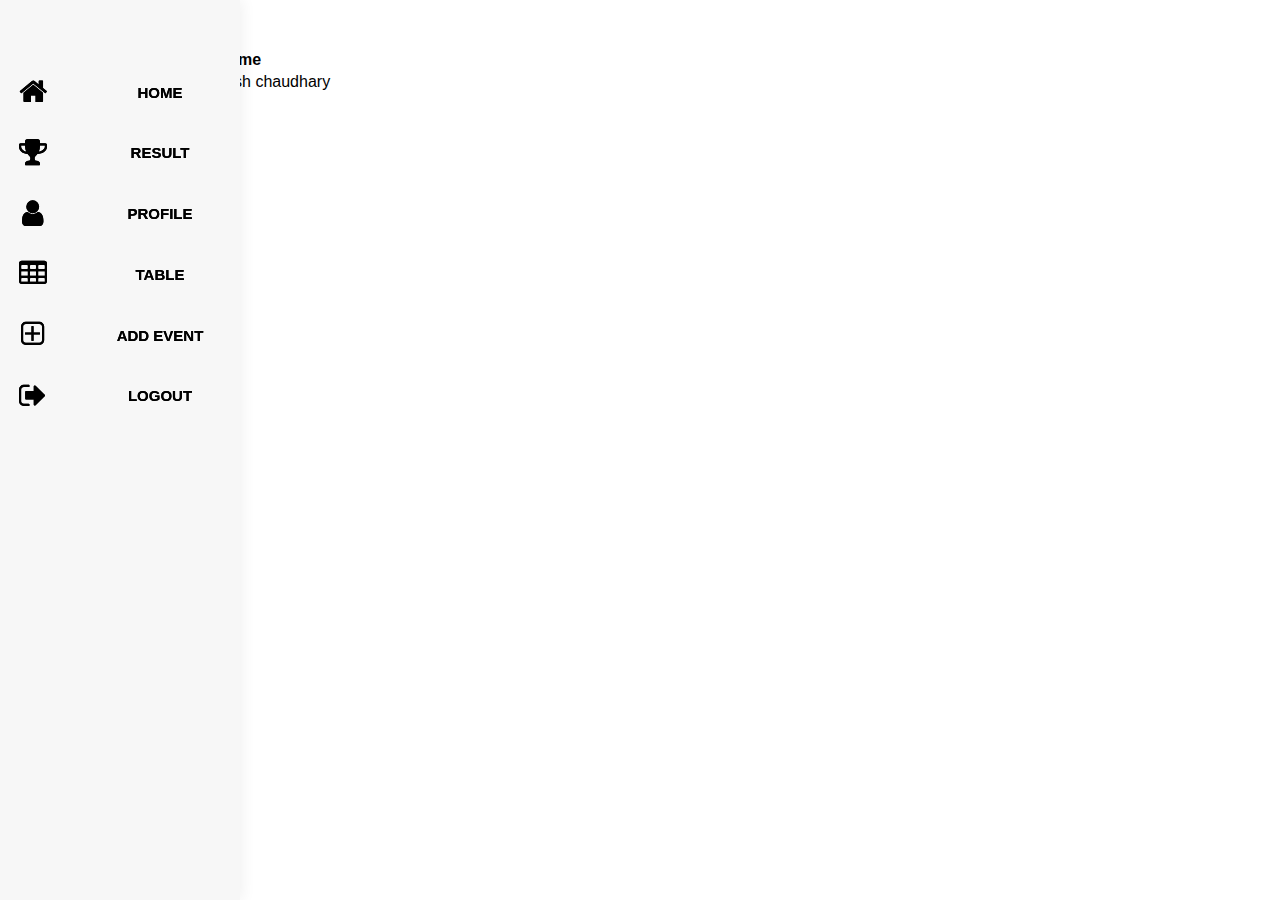
<file: Student/aTable.html>
<!DOCTYPE html>
<html>
<head>
  <title>Admin TABLES</title>
  <link rel="stylesheet" href="https://stackpath.bootstrapcdn.com/bootstrap/4.5.0/css/bootstrap.min.css" integrity="sha384-9aIt2nRpC12Uk9gS9baDl411NQApFmC26EwAOH8WgZl5MYYxFfc+NcPb1dKGj7Sk" crossorigin="anonymous">
  <script src="https://code.jquery.com/jquery-3.5.1.slim.min.js" integrity="sha384-DfXdz2htPH0lsSSs5nCTpuj/zy4C+OGpamoFVy38MVBnE+IbbVYUew+OrCXaRkfj" crossorigin="anonymous"></script>
  <script src="https://cdn.jsdelivr.net/npm/popper.js@1.16.0/dist/umd/popper.min.js" integrity="sha384-Q6E9RHvbIyZFJoft+2mJbHaEWldlvI9IOYy5n3zV9zzTtmI3UksdQRVvoxMfooAo" crossorigin="anonymous"></script>
  <script src="https://stackpath.bootstrapcdn.com/bootstrap/4.5.0/js/bootstrap.min.js" integrity="sha384-OgVRvuATP1z7JjHLkuOU7Xw704+h835Lr+6QL9UvYjZE3Ipu6Tp75j7Bh/kR0JKI" crossorigin="anonymous"></script>
  <link rel="stylesheet" type="text/css" href="../main.css">
  <meta charset="utf-8">
  <meta name="viewport" content="width=device-width, initial-scale=1, shrink-to-fit=no">
  <link rel="stylesheet" type="text/css" href="https://stackpath.bootstrapcdn.com/font-awesome/4.7.0/css/font-awesome.min.css" rel="stylesheet">
  <style type="text/css">

    .ourtables{
        padding-top: 3rem;
    }
    .row{
      margin-left: 0;
      margin-right: 0;
    }

  </style>

</head>
<body>


  
<section class="ourtables text-center">
  <div id="div55 " style="margin-left: 55px;">
    <div class="row ">
      <div class="col-1 xyzcol1"></div>
      <div class="col-10">
          <table class="table table-bordered table-hover table-light ">
            <thead>
              <tr>
                <th class="table-primary" scope="col">ID</th>
                <th class="table-primary" scope="col">Roll No</th>
                <th class="table-primary" scope="col">Name</th>

              </tr>
            </thead>
            <tbody>
              <tr>
                <td>100</td>
                <td>1001</td>
                <td>vinayak rajesh chaudhary</td>

              </tr>
              <tr>
                <td>101</td>
                <td>1002</td>
                <td>xyz1002</td>
                
              </tr>
              <tr>
                <td>102</td>
                <td>1003</td>
                <td>xyz1003</td>
                
              </tr>
              <tr>
                <td>103</td>
                <td>1004</td>
                <td>xyz1004</td>
                
              </tr>
              <tr>
                <td>104</td>
                <td>1005</td>
                <td>xyz1005</td>
                
              </tr>
              <tr>
                <td>105</td>
                <td>1006</td>
                <td>xyz1006</td>
                
              </tr>
              <tr>
                <td>106</td>
                <td>1007</td>
                <td>xyz1007</td>
                
              </tr>
              <tr>
                <td>107</td>
                <td>10077</td>
                <td>xyz10077</td>
                
              </tr>
            </tbody>
          </table>
      </div>
      <div class="col-1 xyzcol1"></div>
    </div>
  </div>
</section>
<section class="side_nav">
  <nav class="main-menu ">  
    <div class="scrollbar" id="style-1">     
    <ul>
      <div class="adj_top_side-nav logo"><!-- logo --></div>
      <li>                                   
        <a href="aindex.html">
        <i class="fa fa-2x fa-home"></i>
        <span class="nav-text">Home</span>
        </a>
      </li>         
      <li>                                 
        <a href="ResultDeclaration.html">
        <i class="fa fa-2x fa-trophy"></i>
        <span class="nav-text">Result</span>
        </a>
      </li> 
      <li>                                 
        <a href="aprofile.html">
        <i class="fa fa-2x fa-user"></i>
        <span class="nav-text">Profile</span>
        </a>
      </li>   
      <li>                                 
        <a href="aTable.html">
        <i class="fa fa-2x fa-table"></i>
        <span class="nav-text">Table</span>
        </a>
      </li>
      <li>                                 
        <a href="addeventpage.html">
        <i class="fa fa-plus-square-o fa-2x"></i>
        <span class="nav-text">Add Event</span>
        </a>
      </li>
      <li>                                 
        <a href="#">
        <i class="fa fa-2x fa-sign-out"></i>
        <span class="nav-text">Logout</span>
        </a>
      </li>    
    </ul>         
  </nav>
</section>
</body>
<style type="text/css">
  

@media only screen and (max-width: 330px) {

  .xyzcol1{
    display: none;
    max-width: 4.44%;
  }
}

    
</style>
</html>

<!-- a{
id, 
 name, roll, 
}

student{

event name, id , download;
  
} -->
</file>
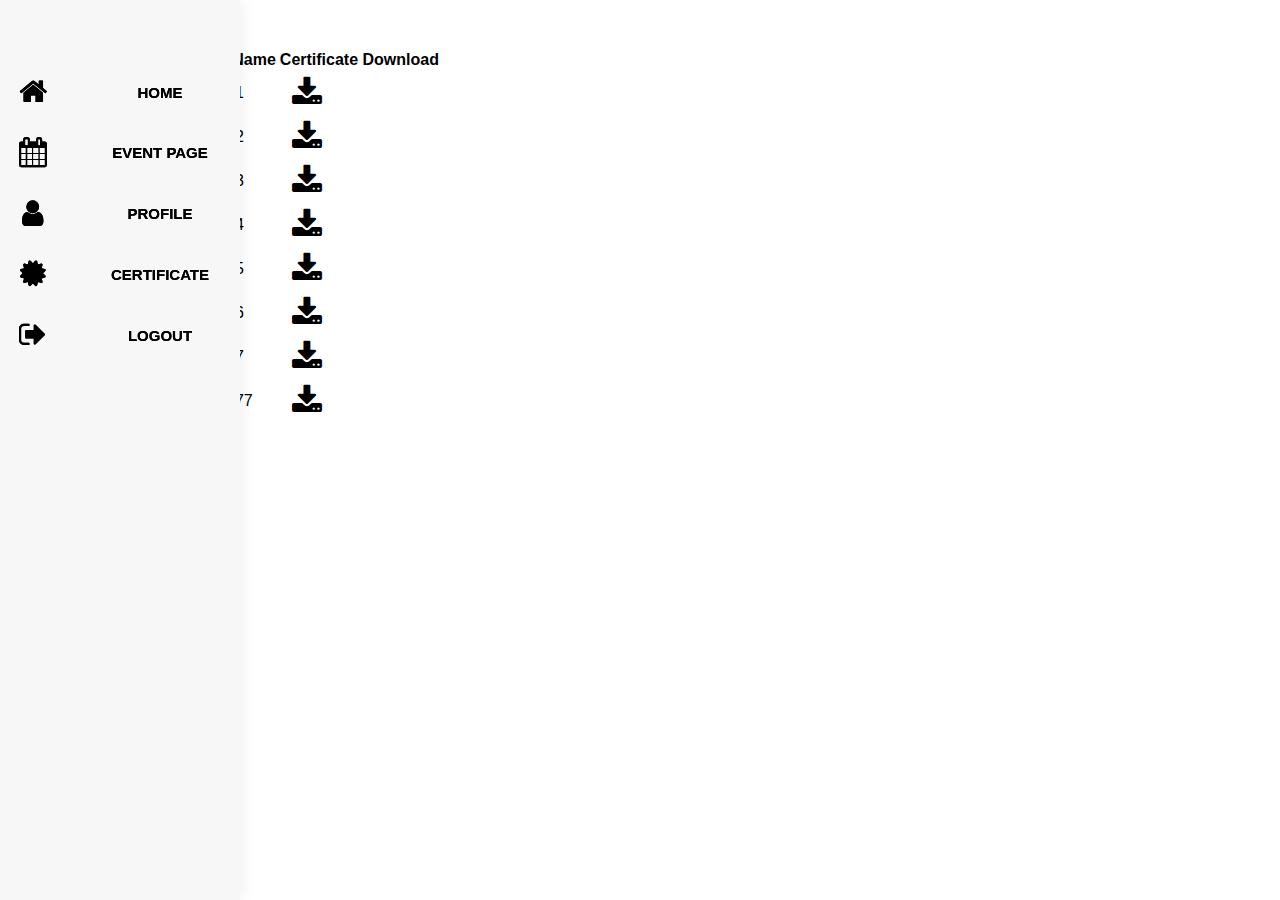
<file: Student/certificate.html>
<!DOCTYPE html>
<html>
<head>
  <title>TABLES</title>
  <link rel="stylesheet" href="https://stackpath.bootstrapcdn.com/bootstrap/4.5.0/css/bootstrap.min.css" integrity="sha384-9aIt2nRpC12Uk9gS9baDl411NQApFmC26EwAOH8WgZl5MYYxFfc+NcPb1dKGj7Sk" crossorigin="anonymous">
  <script src="https://code.jquery.com/jquery-3.5.1.slim.min.js" integrity="sha384-DfXdz2htPH0lsSSs5nCTpuj/zy4C+OGpamoFVy38MVBnE+IbbVYUew+OrCXaRkfj" crossorigin="anonymous"></script>
  <script src="https://cdn.jsdelivr.net/npm/popper.js@1.16.0/dist/umd/popper.min.js" integrity="sha384-Q6E9RHvbIyZFJoft+2mJbHaEWldlvI9IOYy5n3zV9zzTtmI3UksdQRVvoxMfooAo" crossorigin="anonymous"></script>
  <script src="https://stackpath.bootstrapcdn.com/bootstrap/4.5.0/js/bootstrap.min.js" integrity="sha384-OgVRvuATP1z7JjHLkuOU7Xw704+h835Lr+6QL9UvYjZE3Ipu6Tp75j7Bh/kR0JKI" crossorigin="anonymous"></script>
  <link rel="stylesheet" type="text/css" href="../main.css">
  <meta charset="utf-8">
  <meta name="viewport" content="width=device-width, initial-scale=1, shrink-to-fit=no">
  <link rel="stylesheet" type="text/css" href="https://stackpath.bootstrapcdn.com/font-awesome/4.7.0/css/font-awesome.min.css" rel="stylesheet">

  <style type="text/css">

    .ourtables{
        padding-top: 3rem;
    }
    .row{
      margin-left: 0;
      margin-right: 0;
    }

  </style>

</head>
<body>


  
<section class="ourtables text-center">
  <div id="div55 "  style="margin-left: 55px;">
    <div class="row ">
      <div class="col-1 xyzcol1"></div>
      <div class="col-10">
          <table class="table table-bordered table-hover table-light ">
            <thead>
              <tr>
                <th class="table-primary" scope="col">Roll no</th>
                <th class="table-primary" scope="col">Event ID</th>
                <th class="table-primary" scope="col">Event Name</th>
                <th class="table-primary" scope="col">Certificate Download</th>

              </tr>
            </thead>
            <tbody>
              <tr>
                <td>100</td>
                <td>1001</td>
                <td>xyz1001</td>
                <td><i class="fa fa-download fa-2x"></i></td>

              </tr>
              <tr>
                <td>101</td>
                <td>1002</td>
                <td>xyz1002</td>
                <td><i class="fa fa-download fa-2x"></i></td>
              </tr>
              <tr>
                <td>102</td>
                <td>1003</td>
                <td>xyz1003</td>
                <td><i class="fa fa-download fa-2x"></i></td>
              </tr>
              <tr>
                <td>103</td>
                <td>1004</td>
                <td>xyz1004</td>
                <td><i class="fa fa-download fa-2x"></i></td>
              </tr>
              <tr>
                <td>104</td>
                <td>1005</td>
                <td>xyz1005</td>
                <td><i class="fa fa-download fa-2x"></i></td>
              </tr>
              <tr>
                <td>105</td>
                <td>1006</td>
                <td>xyz1006</td>
                <td><i class="fa fa-download fa-2x"></i></td>
              </tr>
              <tr>
                <td>106</td>
                <td>1007</td>
                <td>xyz1007</td>
                <td><i class="fa fa-download fa-2x"></i></td>
              </tr>
              <tr>
                <td>107</td>
                <td>10077</td>
                <td>xyz10077</td>
                <td><i class="fa fa-download fa-2x"></i></td>
              </tr>
            </tbody>
          </table>
      </div>
      <div class="col-1 xyzcol1"></div>
    </div>
  </div>
</section>
<section class="side_nav">
  <nav class="main-menu ">  
    <div class="scrollbar" id="style-1">     
    <ul>
      <div class="adj_top_side-nav logo"><!-- logo --></div>
      <li>                                   
        <a href="sindex.html">
        <i class="fa fa-2x fa-home"></i>
        <span class="nav-text">Home</span>
        </a>
      </li>           
      <li>                                 
        <a href="StudentEventPage.php">
        <i class="fa fa-calendar fa-2x"></i>
        <span class="nav-text">Event page</span>
        </a>
      </li> 
      <li>                                 
        <a href="sprofile.html">
        <i class="fa fa-2x fa-user"></i>
        <span class="nav-text">Profile</span>
        </a>
      </li> 
      <li>                                 
        <a href="certificate.html">
        <i class="fa fa-2x fa-certificate"></i>
        <span class="nav-text">Certificate</span>
        </a>
      </li>  
      <li>                                 
        <a href="#">
        <i class="fa fa-2x fa-sign-out"></i>
        <span class="nav-text">Logout</span>
        </a>
      </li>    
    </ul>         
  </nav>
</section>
<!-- <?php

require 'header.php';

?> -->
</body>
<style type="text/css">
  

@media only screen and (max-width: 410px) {

  .xyzcol1{
    display: none;
    max-width: 4.44%;
  }
  
}

    
</style>
</html>
</file>
<file: main.css>
body
{
  margin:0px;
  padding:0px;
	font-family: "Open Sans", arial;
  background-image: url("http://localhost/Mini-Project/wdl/background/try/tryimg6.jpg");
  background-repeat:no-repeat;
  background-size: cover;
  background-position: center;

  
	color: black;
	font-weight:300;

}




@import url(https://stackpath.bootstrapcdn.com/font-awesome/4.7.0/css/font-awesome.min.css);
}
@import url(https://fonts.googleapis.com/css?family=Titillium+Web:300);

.logo{
  
}

/*.settings {
  
  height:73px; 
  float:left;
  background:url( "https://images.unsplash.com/photo-1599076695087-d4914064ac45?ixlib=rb-1.2.1&auto=format&fit=crop&w=1868&q=80");
  background-repeat:no-repeat;
  width:250px;
  margin:0px;
 text-align: center;
font-size:20px;
font-family: 'Strait', sans-serif;

}
*/





/* ScrolBar  */
.scrollbar
{
height: 90%;
width: 100%;
overflow-y: hidden;
overflow-x: hidden;
}

.scrollbar:hover
{

height: 90%;
width: 100%;
overflow-y: scroll;
overflow-x: hidden;
}

/* Scrollbar Style */ 



#style-1::-webkit-scrollbar-track
{
border-radius: 2px;
}

#style-1::-webkit-scrollbar
{
width: 5px;
background-color: #F7F7F7;
}

#style-1::-webkit-scrollbar-thumb
{
border-radius: 10px;
-webkit-box-shadow: inset 0 0 6px rgba(0,0,0,.3);
background-color: #BFBFBF;
}
/* Scrollbar End */ 


.fa {
position: relative;
display: table-cell;
width: 55px;
height: 36px;
text-align: center;
font-size:20px;
padding-top: 0.25rem;
color: black;

}



.main-menu:hover, nav.main-menu.expanded {
width: 15rem;
overflow:hidden;
opacity:1;

}

.main-menu {
background:#F7F7F7;
position:fixed;
top:0;
bottom:0;
height:100%;
left:0;
width:55px;
overflow:hidden;
-webkit-transition:width .2s linear;
transition:width .2s linear;
-webkit-transform:translateZ(0) scale(1,1);
box-shadow: 1px 0 15px rgba(0, 0, 0, 0.07);
  opacity:1;
}

.main-menu>ul {
margin:0 0;

}

.main-menu li {
position:relative;
display:block;
width:250px;
  


}

.main-menu li>a {
position:relative;
width:255px;
display:table;
border-collapse:collapse;
border-spacing:0;
color:#8a8a8a;
font-size: 13px;
text-decoration:none;
-webkit-transform:translateZ(0) scale(1,1);
-webkit-transition:all .14s linear;
transition:all .14s linear;
font-family: 'Strait', sans-serif;
/*border-top:1px solid #f2f2f2;*/
text-shadow: 1px 1px 1px  #fff;  

}



.main-menu .nav-icon {
  
position:relative;
display:table-cell;
width:55px;
height:36px;
text-align:center;
vertical-align:middle;
font-size:1.5rem;

}

.main-menu .nav-text  {
   
position:relative;
display:table-cell;
vertical-align:middle;
width:190px;
color: black;
font-family: 'Titillium Web', sans-serif;
}


.main-menu>ul.logout {
position:absolute;
left:0;
bottom:0;
  
}

.no-touch .scrollable.hover {
overflow-y:hidden;

}

.no-touch .scrollable.hover:hover {
overflow-y:auto;
overflow:visible;
  
}


/* Logo Hover Property */


/*.settings:hover, settings:focus {   
  background:url( "https://images.unsplash.com/photo-1599076695087-d4914064ac45?ixlib=rb-1.2.1&auto=format&fit=crop&w=1868&q=80");
  -webkit-transition: all 0.2s ease-in-out, width 0, height 0, top 0, left 0;
-moz-transition: all 0.2s ease-in-out, width 0, height 0, top 0, left 0;
-o-transition: all 0.2s ease-in-out, width 0, height 0, top 0, left 0;
transition: all 0.2s ease-in-out, width 0, height 0, top 0, left 0; 
}

.settings:active, settings:focus {   
  background:url( "https://images.unsplash.com/photo-1599076695087-d4914064ac45?ixlib=rb-1.2.1&auto=format&fit=crop&w=1868&q=80");
  -webkit-transition: all 0.1s ease-in-out, width 0, height 0, top 0, left 0;
-moz-transition: all 0.1s ease-in-out, width 0, height 0, top 0, left 0;
-o-transition: all 0.1s ease-in-out, width 0, height 0, top 0, left 0;
transition: all 0.1s ease-in-out, width 0, height 0, top 0, left 0; 
}*/

.adj_top_side-nav{
width: 55px;
height: 4.5rem;
text-align: center;
font-size:20px;	

}

.formtop{
  font-size: 2rem;
  font-weight: 600;
  text-align: center;
  padding: 2rem 0;
}


a{
width: 55px;
height: 2.25rem;
text-align: center;
font-size:20px;	

}

a:hover,a:focus {
text-decoration:none;
border-left:0px solid #F7F7F7;

}

nav {
-webkit-user-select:none;
-moz-user-select:none;
-ms-user-select:none;
-o-user-select:none;
user-select:none;
  
}

nav ul,nav li {
outline:0;
margin:0;
padding:0;
text-transform: uppercase;
}




/* Darker element side menu Start*/


.darkerli
{
background-color:#ededed;
text-transform:capitalize;  
}

.darkerlishadow
{
background-color:#ededed;
text-transform:capitalize;  
-webkit-box-shadow: inset 0px 5px 5px -4px rgba(50, 50, 50, 0.55);
-moz-box-shadow:    inset 0px 5px 5px -4px rgba(50, 50, 50, 0.55);
box-shadow:         inset 0px 5px 5px -4px rgba(50, 50, 50, 0.55);
}


.darkerlishadowdown
{
background-color:#ededed;
text-transform:capitalize;  
-webkit-box-shadow: inset 0px -4px 5px -4px rgba(50, 50, 50, 0.55);
-moz-box-shadow:    inset 0px -4px 5px -4px rgba(50, 50, 50, 0.55);
box-shadow:         inset 0px -4px 5px -4px rgba(50, 50, 50, 0.55);
}

/* Darker element side menu End*/




.main-menu li:hover>a,nav.main-menu li.active>a,.dropdown-menu>li>a:hover,.dropdown-menu>li>a:focus,.dropdown-menu>.active>a,.dropdown-menu>.active>a:hover,.dropdown-menu>.active>a:focus,.no-touch .dashboard-page nav.dashboard-menu ul li:hover a,.dashboard-page nav.dashboard-menu ul li.active a {
color:#fff;
background-color:#00bbbb;
text-shadow: 0px 0px 0px; 
}

/*.area {
float: left;
background: #e2e2e2;
width: 100%;
height: 100%;
}*/

@font-face {
  font-family: 'Titillium Web';
  font-style: normal;
  font-weight: 300;
  src: local('Titillium WebLight'), local('TitilliumWeb-Light'), url(http://themes.googleusercontent.com/static/fonts/titilliumweb/v2/anMUvcNT0H1YN4FII8wpr24bNCNEoFTpS2BTjF6FB5E.woff) format('woff');
}

#div55{
	padding-left: 4rem;
  
}

#colorform{
  padding-top: 1rem;
  padding-bottom: 1rem;
  margin-top: 1rem;
  margin-bottom: 1rem;
  background-color: #ccdce6;
  /*background: #c71585;*/
  /*background: linear-gradient(to right, #b265ea 0%, #813fe4 100%);*/

  /*background: linear-gradient(to right, #0066eb 0%, #c2a5ee 0%);*/
  /*background: rgb(66,60,181);
  background: linear-gradient(90deg, rgba(66,60,181,1) 0%, rgba(75,75,214,1) 12%, rgba(120,225,246,1) 99%);*/

  border-radius: 33px;

  box-shadow: 0px 0px 18px -1px rgba(0,0,0,0.7);
}
.col-11{
  position: relative;
  width: 100%;
  padding-right: 15px;
  padding-left: 15px;
  margin-left: 10px;
}

label{
  font-size: 0.75rem;
  font-weight: 600;
}

/*@media only screen and (max-width: 415px){
.col-10{
    position: relative;
    width: 100%;
    padding-right: 0px;
    padding-left: 0px;
}
}
@media only screen and (max-width: 321px){
.col-10 {
    position: relative;
    width: 100%;
    padding-right: 0px;
    padding-left: 24px;
}
}

.col-11{
  position: relative;
  width: 100%;
  padding-right: 15px;
  padding-left: 15px;
}*/


.main-menu li>a {
    position: relative;
    width: 255px;
    display: table;
    border-collapse: collapse;
    border-spacing: 0;
    color: #8a8a8a;
    font-size: 15px;
    text-decoration: none;
    font-weight:bold;
    -webkit-transform: translateZ(0) scale(1,1);
    -webkit-transition: all .14s linear;
    transition: all .14s linear;
    font-family: 'Strait', sans-serif;
    /* border-top: 1px solid #f2f2f2; */
    text-shadow: 0px 0px 0px black;
    margin-bottom: 1.3rem;
}

.fa-2x {
    font-size: 33px;
}



@media only screen and (max-width: 576px) {

  .xyzxyzx{
    width:  87%;
    position: relative;
    max-width: 100%;
    min-width: 80%;
    margin-left: 50px;
  }
  .row{
    /*min-width: 80%;*/
    margin-left: 0 !important;
    margin-right: 0 !important;
  }
  .col-8{
    min-width: 92%;
    margin-left: 1rem;
  }
  .xyzxyz{
    display: none;
  }
  .formtop{
    font-size: 1.5rem;
  }
  .div55{
  padding-left: 0rem;
  
  }
  .xyzxyzxyz{
    margin-left: 10px;
  }
  .container{
    padding-left: 0 !important;
    padding-right: 0 !important ;
    

  }

}

@media only screen and (max-width: 415px){
  .col-10{
      position: relative;
      width: 100%;
      padding-right: 0px;
      padding-left: 0px;
  }
}
@media only screen and (max-width: 321px){
  .col-10 {
      position: relative;
      width: 100%;
      padding-right: 0px;
      padding-left: 24px;
  }
}

@media only screen and (min-width: 900px){

  .xyzxyzx{
    max-width: 75%;
    min-width: 65%;

  }

}
</file>
